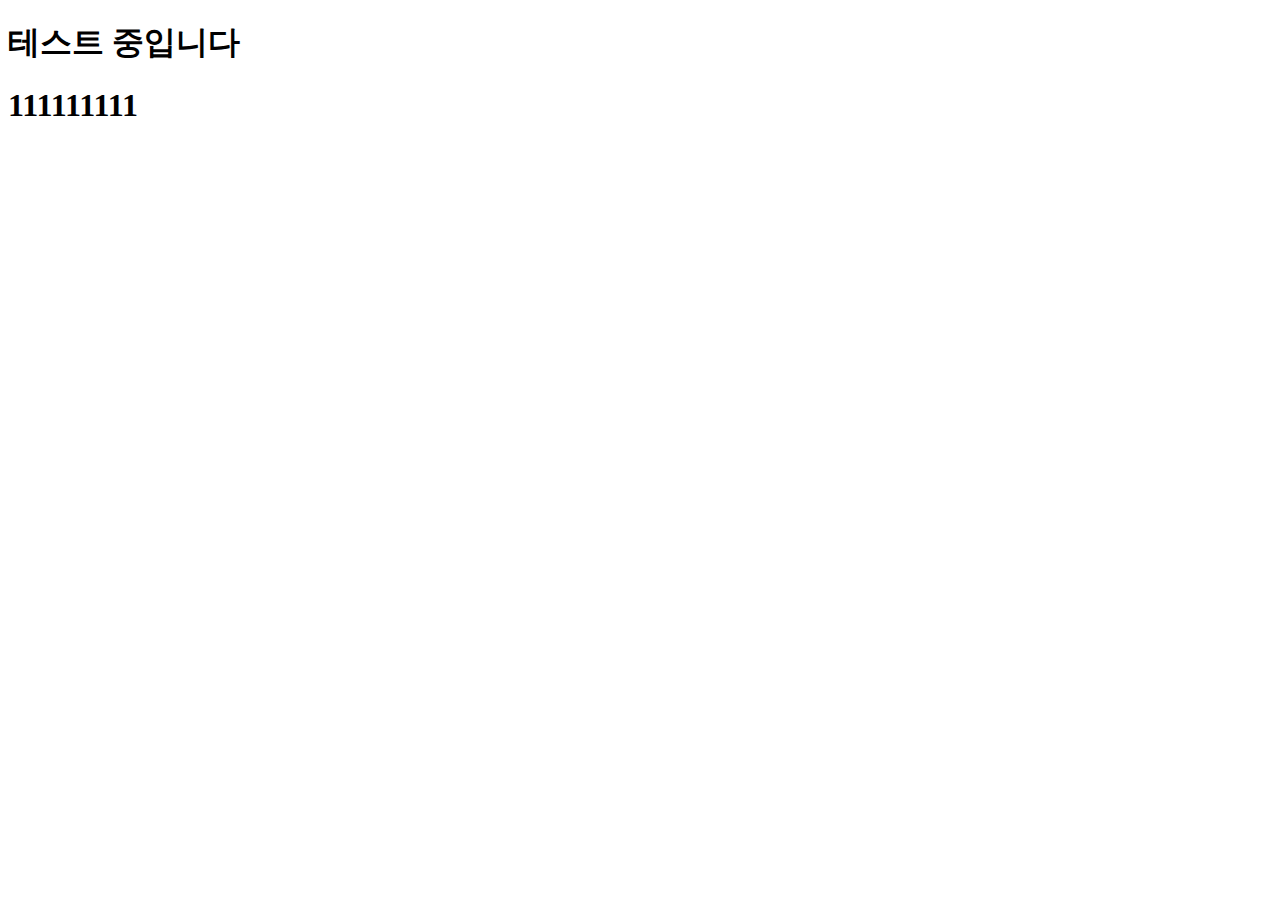
<file: secondhtml/scdhtml1.html>
<!DOCTYPE html>
<html lang="en">
<head>
    <meta charset="UTF-8">
    <meta name="viewport" content="width=device-width, initial-scale=1.0">
    <title>Document</title>
</head>
<body>
    <h1>테스트 중입니다</h1>
    <h1>111111111</h1>
</body>
</html>
</file>
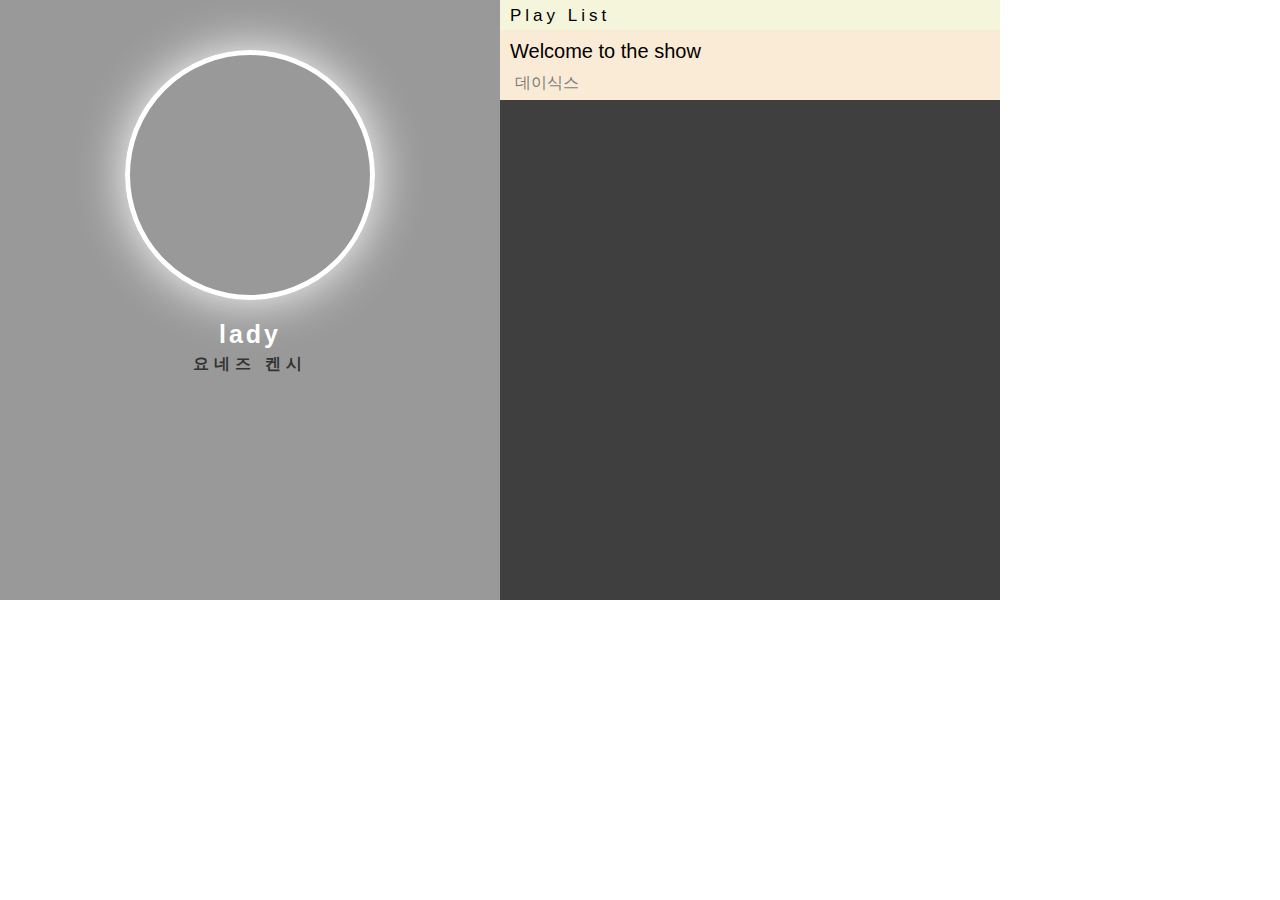
<file: secondhtml/musicplayer/musicplayer.html>
<!DOCTYPE html>
<html lang="ko">
<head>
    <meta charset="UTF-8">
    <meta name="viewport" content="width=device-width, initial-scale=1.0">
    <title>musicplayer</title>
    <link rel="stylesheet" href="./style/musicplayer.css">
</head>
<body>
    <div id="wrap">
        <div id="leftcontent">
            <div class="musicheader"></div>
            <div class="logo">
                <div class="circle_logo"></div>
            </div>
            <div class="musicletter">
                <div class="musictitle">lady</div>
                <div class="musicsinger">요네즈 켄시</div>
            </div>
        </div>

        <div id="rightcontent">
            <div id="playlistheader">
                <p>Play List</p>
            </div>

            <div class="player">
                <a href="#" class="player_a">
                    <div class="playertitle">
                        <p>Welcome to the show</p>
                    </div>
                    <div class="playersinger">
                        <p>데이식스</p>
                    </div>
                </a>
            </div>
            
        </div>
    </div>
</body>
</html>
</file>
<file: secondhtml/musicplayer/style/musicplayer.css>
*{margin: 0; padding: 0; box-sizing: border-box; font-family: sans-serif;}
#wrap{
    /* background-color: rgb(94, 94, 94); */
}
#wrap #leftcontent{
    width: 500px;
    height: 600px;
    background-color: #999;
    float: left;
}
#wrap #rightcontent{
    width: 500px;
    height: 600px;
    background-color: #3f3f3f;
    float: left;
}
#wrap #leftcontent .musicheader{
    /* float: left; */
    width: 100%;
    height: 50px;
    /* background-color: bisque; */
}
#wrap #leftcontent .logo{
    height: 260px;
}
#wrap #leftcontent .logo .circle_logo{
    /* float: left;  */
    width: 250px;
    height: 250px;
    border-radius: 50%;
    /* background-color: black; */
    border: 5px solid white;
    box-shadow: 0px 0px 50px white;
    margin: 0 auto;
    margin-bottom: -30px;
}
#wrap #leftcontent .musicletter{
    height: 80px;
    text-align: center;
}
#wrap #leftcontent .musicletter .musictitle{
    margin-top: 10px;
    font-size: 25px;
    font-family: sans-serif;
    font-weight: bold;
    letter-spacing: 3px;
    color: white;
}
#wrap #leftcontent .musicletter .musicsinger{
    margin-top: 5px;
    font-family: sans-serif;
    color: #333;
    font-weight: bold;
    letter-spacing: 5px;
}


/* rightcontent */
#wrap #rightcontent #playlistheader{
    width: 100%;
    height: 30px;
    background-color: beige;
}
#wrap #rightcontent #playlistheader > p{
    height: 100%;
    text-align: left;
    padding: 6px 0px 0px 10px;
    font-size: 17px;
    font-family: sans-serif;
    letter-spacing: 4px;
}
#wrap #rightcontent .player{
    width: 100%;
    height: 70px;
    background-color: antiquewhite;
}
#wrap #rightcontent .player a{
    text-decoration: none;
    color: black;
}
#wrap #rightcontent .player:hover{
    background-color: #8c8c8c;
}
#wrap #rightcontent .player .playertitle{
    width: 100%;
    height: 40px;
}
#wrap #rightcontent .player .playertitle > p{
    padding: 10px;
    font-size: 20px;
}
#wrap #rightcontent .player .playersinger{
    width: 100%;
    height: 30px;
}
#wrap #rightcontent .player .playersinger > p{
    padding: 3px 0px 0px 15px;
    color: rgb(124, 124, 124);
}
</file>
